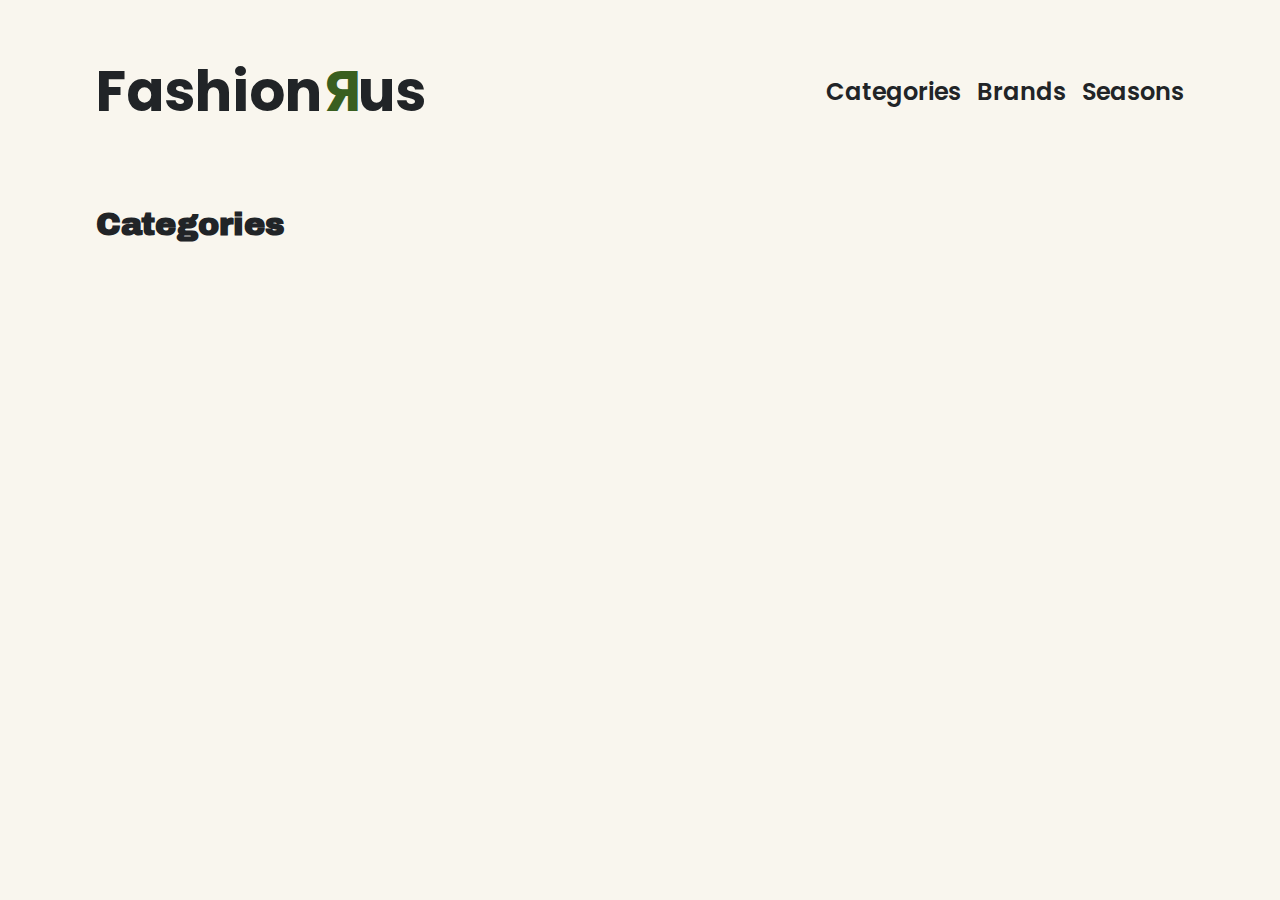
<file: kategori.html>
<!DOCTYPE html>
<html lang="en">
  <head>
    <meta charset="UTF-8" />
    <meta name="viewport" content="width=device-width, initial-scale=1.0" />
    <title>Categories</title>
    <link rel="stylesheet" href="style.css" />

    <link
      href="https://fonts.googleapis.com/css2?family=Archivo+Black&display=swap"
      rel="stylesheet"
    />
    <link
      href="https://fonts.googleapis.com/css2?family=Poppins:wght@200;300;400;500;600;700;800&display=swap"
      rel="stylesheet"
    />
  </head>
  <body>
    <header class="mainMenu">
      <a href="index.html">
        <h1>Fashion<span>R</span>us</h1>
      </a>
      <nav class="nav2">
        <a href="kategori.html">Categories</a>
        <a href="kategori.html">Brands</a>
        <a href="kategori.html">Seasons</a>
      </nav>
    </header>
    <main>
      <section>
        <h2>Categories</h2>
        <div class="kategori_con"></div>
      </section>
    </main>

    <footer></footer>
    <script src="js/kategori.js"></script>
  </body>
</html>

<template class="kategori_temp">
  <section class="Categories">
    <a class="link" href="produktliste.html">
      <span class="cat_name">Accesories</span></a
    >
  </section>
</template>

<!-- 
<a href="produktliste.html">Apparel</a>
        <a href="produktliste.html">Footwear</a>
        <a href="produktliste.html">Free Items</a>
        <a href="produktliste.html">Personal Care</a>
        <a href="produktliste.html">Sporting Goods</a>

 -->
</file>
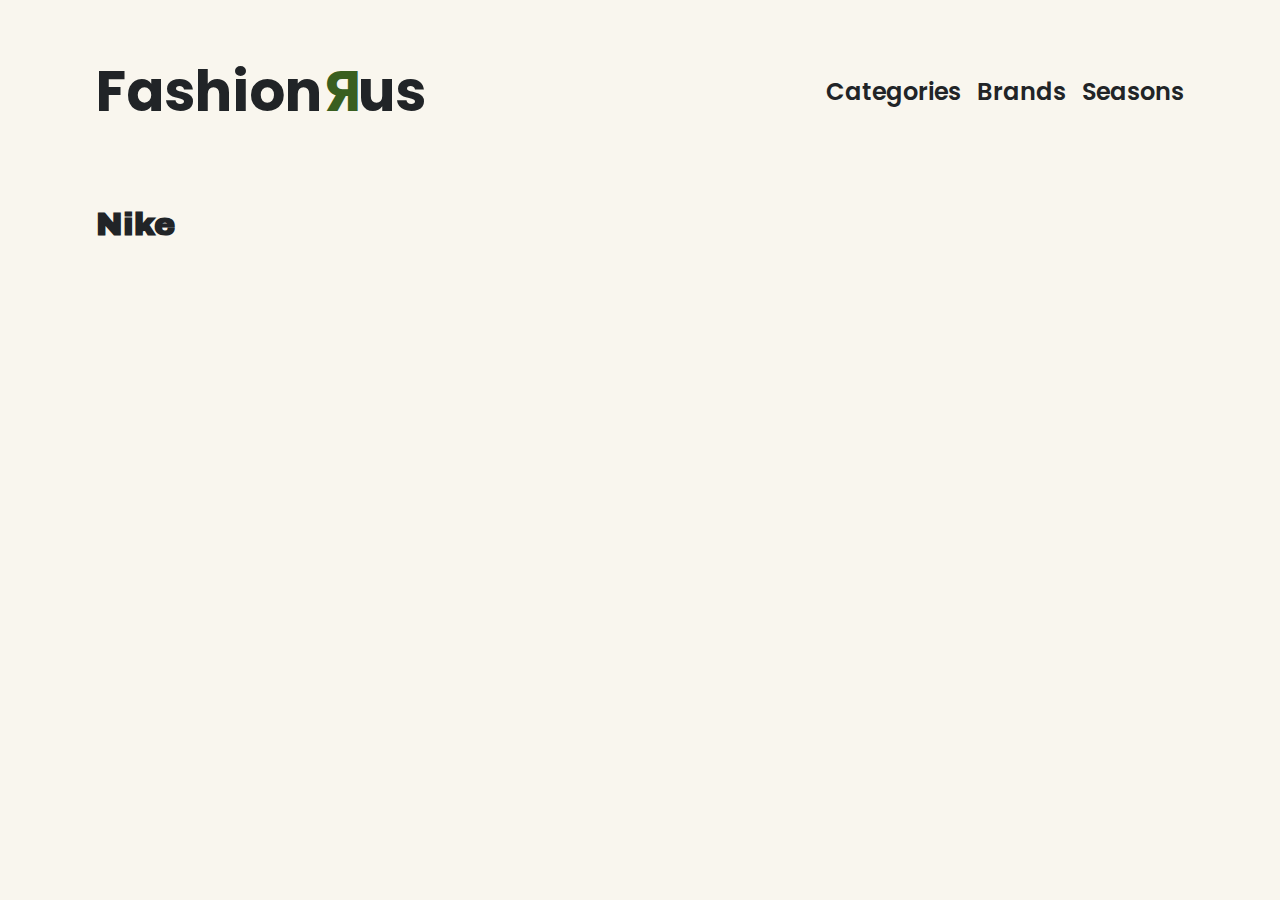
<file: produktliste.html>
<!DOCTYPE html>
<html lang="en">
  <head>
    <meta charset="UTF-8" />
    <meta name="viewport" content="width=device-width, initial-scale=1.0" />
    <title>Products</title>
    <link rel="stylesheet" href="style.css" />
    <link
      href="https://fonts.googleapis.com/css2?family=Archivo+Black&display=swap"
      rel="stylesheet"
    />
    <link
      href="https://fonts.googleapis.com/css2?family=Poppins:wght@200;300;400;500;600;700;800&display=swap"
      rel="stylesheet"
    />
  </head>

  <body class="productlist">
    <header class="mainMenu">
      <a href="index.html">
        <h1>Fashion<span>R</span>us</h1>
      </a>
      <nav class="nav2">
        <a href="kategori.html">Categories</a>
        <a href="kategori.html">Brands</a>
        <a href="kategori.html">Seasons</a>
      </nav>
    </header>
    <main>
      <section>
        <h2 class="category_name">Nike</h2>
        <div class="product_container"></div>
      </section>
    </main>
    <footer></footer>
    <script src="js/productlist.js"></script>
  </body>
</html>

<template class="product_template">
  <article class="smallProduct">
    <div class="product_image_container">
      <p class="soldout hide">Sold Out</p>
      <img
        class="product_image"
        src="https://kea-alt-del.dk/t7/images/webp/640/1163.webp"
        alt="Sahara Team India Fanwear Round Neck Jersey"
      />
    </div>
    <h3 class="product_name">Sahara Team India Fanwear Round Neck Jersey</h3>
    <p>
      <span class="brandname">Nike</span> |
      <span class="subcategory">Tshirts</span>
    </p>
    <div class="discounted_1">
      <p class="price">
        <span class="prev hide">Prev.</span> DKK
        <span class="pris">pris</span>,-
      </p>
    </div>

    <div class="discounted hide">
      <p>Now DKK <span class="new_price">ny pris</span>,-</p>
    </div>

    <a class="read_more" href="produkt.html">Read more</a>
    <p class="procent_txt hide">- <span class="procent_span"></span>%</p>
  </article>
</template>

<!-- <article class="product onsale">
        <img
          src="https://kea-alt-del.dk/t7/images/webp/640/1164.webp"
          alt="Blue T20 Indian Cricket Jersey"
        />
        <h3>Blue T20 Indian Cricket Jersey</h3>
        <p class="subtle">Tshirts | Nike</p>
        <p class="price"><span>Prev.</span> DKK 1595,-</p>
        <div class="discounted">
          <p>Now DKK 1560,-</p>
          <p>-34%</p>
        </div>
        <a href="produkt.html">Read more</a>
      </article>

      <article class="product soldout">
        <img
          src="https://kea-alt-del.dk/t7/images/webp/640/1525.webp"
          alt="Deck Navy Blue Backpack"
        />
        <h3>Deck Navy Blue Backpack</h3>
        <p class="subtle">Tshirts | Nike</p>
        <p class="price"><span>Prev.</span> DKK 1595,-</p>
        <div class="discounted">
          <p>Now DKK 1560,-</p>
          <p>-34%</p>
        </div>
        <a href="produkt.html">Read more</a>
      </article>

      <article class="product soldout onsale">
        <img
          src="https://kea-alt-del.dk/t7/images/webp/640/1526.webp"
          alt="Big Cat Backpack Black"
        />
        <h3>Big Cat Backpack Black</h3>
        <p class="subtle">Tshirts | Nike</p>
        <p class="price"><span>Prev.</span> DKK 1595,-</p>
        <div class="discounted">
          <p>Now DKK 1560,-</p>
          <p>-34%</p>
        </div>
        <a href="produkt.html">Read more</a> 
      </article> -->
</file>
<file: style.css>
* {
  box-sizing: border-box;
  margin: 0;
  padding: 0;
}

img {
  display: block;
  max-width: 100%;
  height: auto;
}

html {
  --display_font: "Archivo Black", sans-serif;
  --second_font: "Poppins", sans-serif;
  --font_col: #212427;
  --background_col: #f9f6ee;
  --fun_col: #395f20;
  --second_col: #f1ede0;
  background-color: var(--background_col);
  color: var(--font_col);
}

header {
  padding-bottom: 2rem;
  margin-top: 3rem;
  font-family: var(--display_font);
  display: flex;
  align-items: center;
  justify-content: space-between;
}
h2,
h3,
h4,
h5,
h6 {
  margin-bottom: 1rem;
  margin-top: 1em;
  font-weight: bold;
}

h3 {
  font-size: 1.953rem;
  letter-spacing: -0.02rem;
  line-height: 1.2;
}
#idx_txt {
  font-size: 5rem;
  margin-bottom: 1rem;
  margin-top: 1em;
  font-weight: bold;
}
.strike {
  text-decoration: line-through;
}
.mainMenu h1 span {
  display: inline-block;
  transform: scaleX(-1) translateX(-0.2rem);
  color: var(--fun_col);
}
nav a {
  text-decoration: none;
  font-size: 1.5rem;
}
.nav2 {
  display: flex;
  flex-direction: row;
  gap: 1rem;
}
a {
  text-decoration: none;
  font-family: var(--second_font);
  font-weight: 600;
  color: var(--font_col);
}
h2 {
  font-family: var(--display_font);
  font-size: 2rem;
}
body {
  margin-left: 5rem;
  margin-right: 5rem;
  padding-left: 1rem;
  padding-right: 1rem;
  margin-top: 2rem;
  margin-bottom: 4rem;
  font-family: var(--second_font);
  line-height: 1.563;
}
h1 {
  font-size: 3.5rem;
}
.idx_menu {
  display: flex;
  font-weight: bold;
  gap: 2rem;
}
/** Categories **/

.Categories {
  display: grid;
  gap: 1em;
  padding-top: 2rem;
}
.Categories a {
  text-decoration: none;
  padding: 2.5em;
  font-weight: bold;
  background-color: var(--second_col);
  border-radius: 1rem;
  text-align: center;
}
.kategori_con {
  display: grid;
  grid-template-columns: repeat(auto-fill, minmax(250px, 1fr));
  gap: 1rem;
}

/** product list **/
.product_container {
  display: grid;
  grid-template-columns: repeat(auto-fill, minmax(250px, 1fr));
  gap: 1rem;
}

.smallProduct {
  padding: 2rem;
  display: flex;
  flex-direction: column;
  gap: 1rem;
  background-color: var(--second_col);
  border-radius: 1rem;
}
.product_image {
  max-width: 100%;
  height: 100%;
}
.hide {
  display: none;
}
.product_image_container {
  position: relative;
  display: flex;
}
.milk {
  opacity: 30%;
}
.soldout {
  position: absolute;
  top: 0;
  padding: 0.2rem;
  background-color: #959595;
  opacity: 90%;
  border-radius: 1rem;
  right: 0;
  margin: 0.2rem;
}

article {
  position: relative;
}

.procent_txt {
  background-color: #ff6730;
  padding: 0.7rem;
  position: absolute;
  right: 10%;
  bottom: 5%;
  border-radius: 1rem;
  font-weight: 600;
}

.product main {
  display: grid;
  grid-template-columns: 1fr 310px;
  margin-top: 2rem;
}

.product main img {
  grid-column: 1/-1;
  justify-self: center;
  border-radius: 1rem;
}

.purchasebox {
  background: #d8d8d8;
  color: var(--font_col);
  padding: 1rem;
  order: 2;
  transform: translate(-105px, -100px);
  border-radius: 1rem;
}

.purchasebox button {
  display: block;
  margin-top: 5rem;
  width: 100%;
  padding: 1.5rem;
}
button {
  padding: 0.5rem 1.25rem;
  font-size: 1rem;
  border-radius: 10px;
  background-color: var(--background_col);
  border: 2px solid var(--background_col);
  color: var(--font_col);
  text-decoration: none;
  font-weight: bold;
  margin-bottom: 1rem;
  appearance: none;
  display: inline-block;
  line-height: initial;
}

.info {
  order: 0;
  background: #959595;
  padding: 2rem;
  padding-bottom: 3rem;
  width: 82%;
  border-radius: 1rem;
  transform: translate(189.2px, -22px);
}

.info h2 {
  padding: 0;
  padding-bottom: 1rem;
  margin: 0;
}
dt {
  font-weight: 700;
}

dd {
  margin-left: 1rem;
}
</file>
